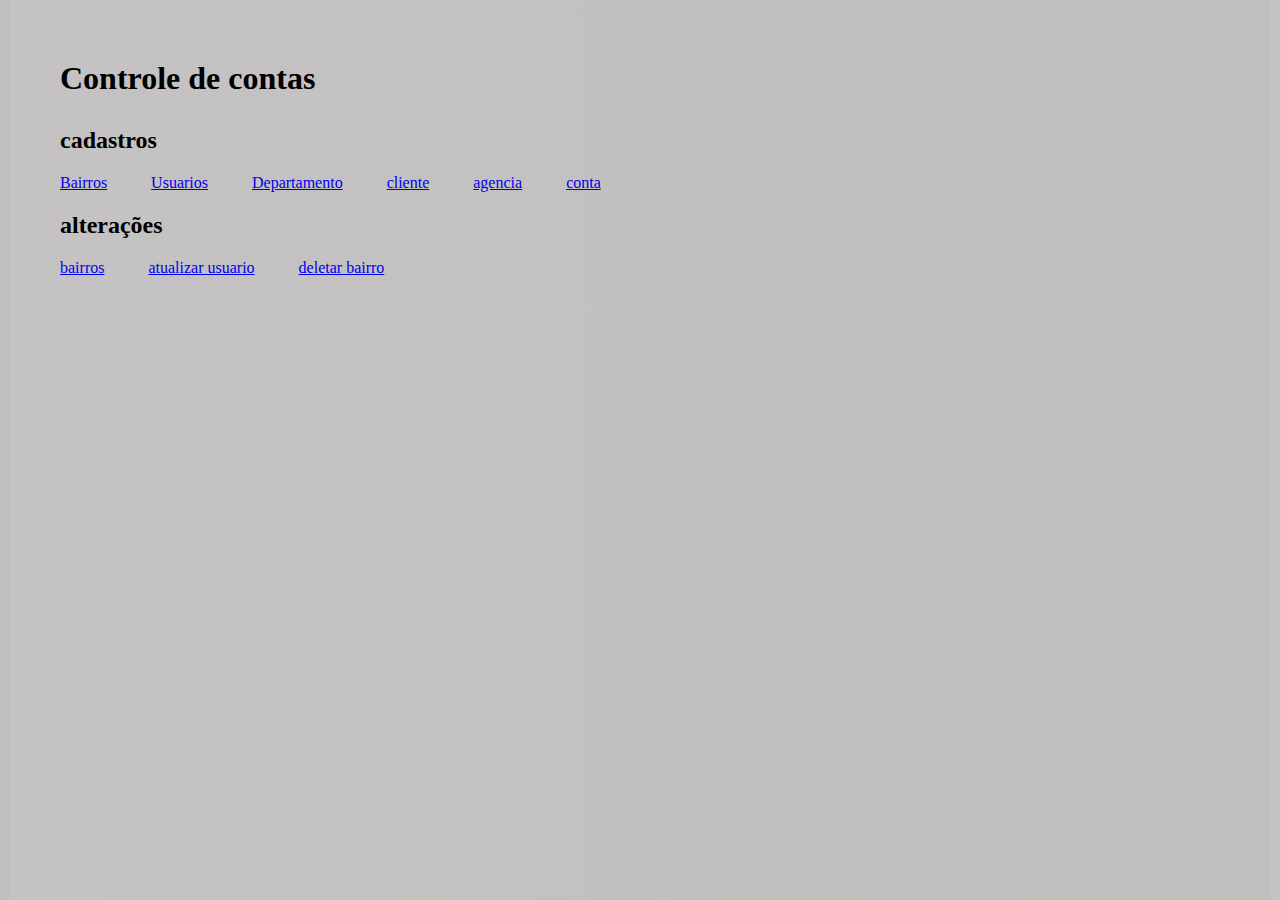
<file: banco_o14/index.html>
<!DOCTYPE html>
<html lang="pt-br">
<head>
    <meta charset="UTF-8">
    <meta http-equiv="X-UA-Compatible" content="IE=edge">
    <meta name="viewport" content="width=device-width, initial-scale=1.0">
    <title>Banco_o14</title>
    <link rel="stylesheet" type="text/css" href="estilo/geral.css">
</head>
<body>
   <h1>Controle de contas</h1>
   <h2>cadastros</h2>
<a href="/banco_o14/formulario/cad_bairro.php">Bairros</a>
<a href="/banco_o14/formulario/cad_usuario.php">Usuarios</a>
<a href="/banco_o14/formulario/cad_departamento.php">Departamento</a>
<a href="/banco_o14/formulario/cad_cliente.php">cliente</a>
<a href="/banco_o14/formulario/cad_agencia.php">agencia</a>
<a href="/banco_o14/formulario/cad_conta.php">conta</a>
<h2>alterações</h2>
<a href="/banco_o14/formulario/up_bairro.php">bairros</a>
<a href="/banco_o14/formulario/up_usuario.php">atualizar usuario</a>
<a href="/controle/excluir_bairro.php">deletar bairro</a>
</body>
</html>
</file>
<file: banco_o14/estilo/geral.css>
*{
    margin:10px;    /* resetar margens do navegador*/
    padding:10px;   /* resetar espaços */
}
body{
    background-color:#cdcdcd; /* cor do fundo da pagina*/
    background-image: linear-gradient(to right,#c4c2c2,#c1bebe);
}
</file>
